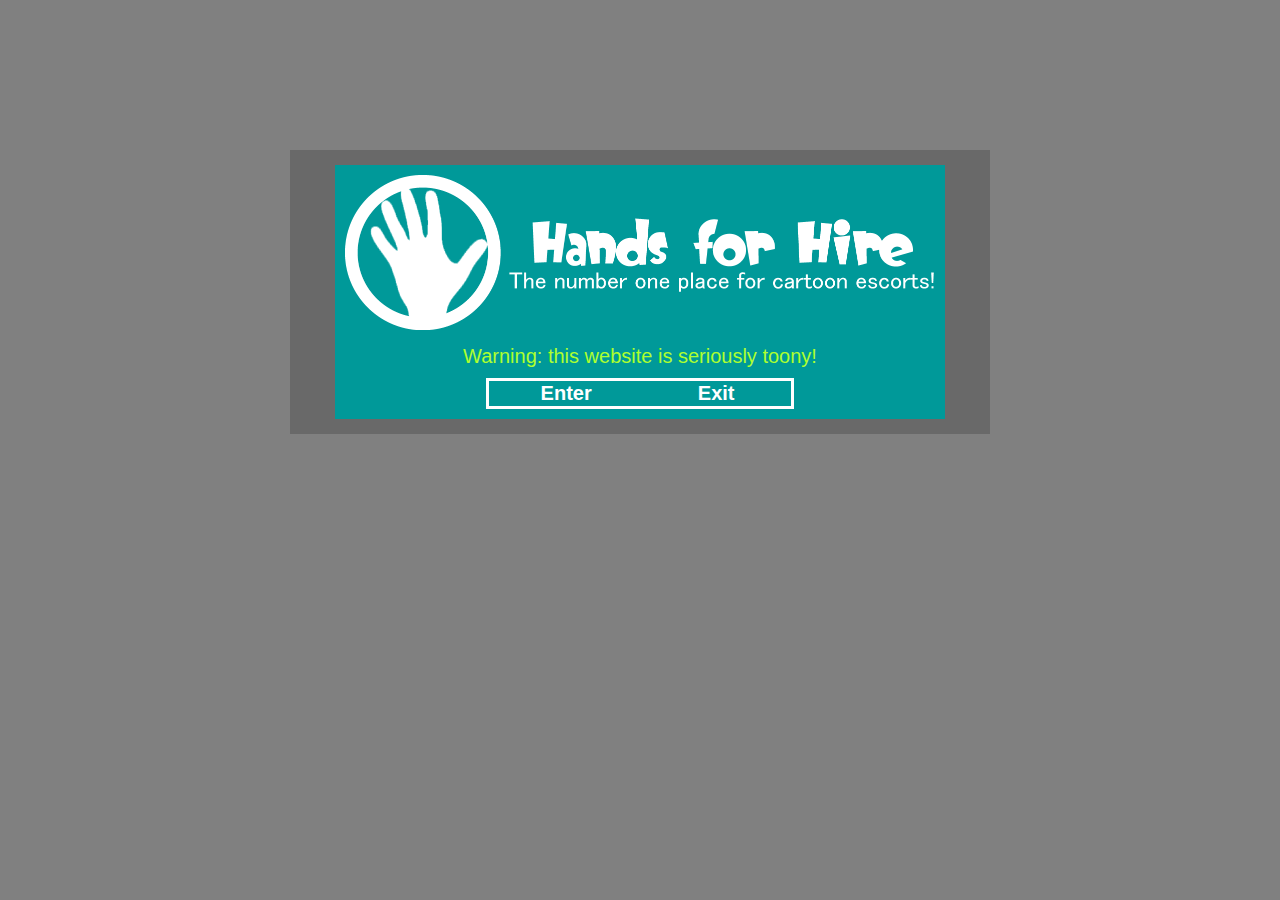
<file: index.html>
<!DOCTYPE html>
<html lang="en-US">
  <head>
    <title>Hands For Hire Intro</title>
    <link rel="stylesheet" type="text/css" href="final.css" />
    <meta charset="utf-8" />
  </head>
  <body>
      <div class="enterdiv">
    <header>
      <img src="H4H.png" alt="none">
      <p>Warning: this website is seriously toony!</p>
      <nav class="intronav">
        <ul>
            <li><a href="Final.html">Enter</a></li>
          <li><a href="http://en.wikipedia.org/wiki/Pizza">Exit</a></li>
        </ul>
      </nav>
    </header>
    </div>
  </body>
</html>
</file>
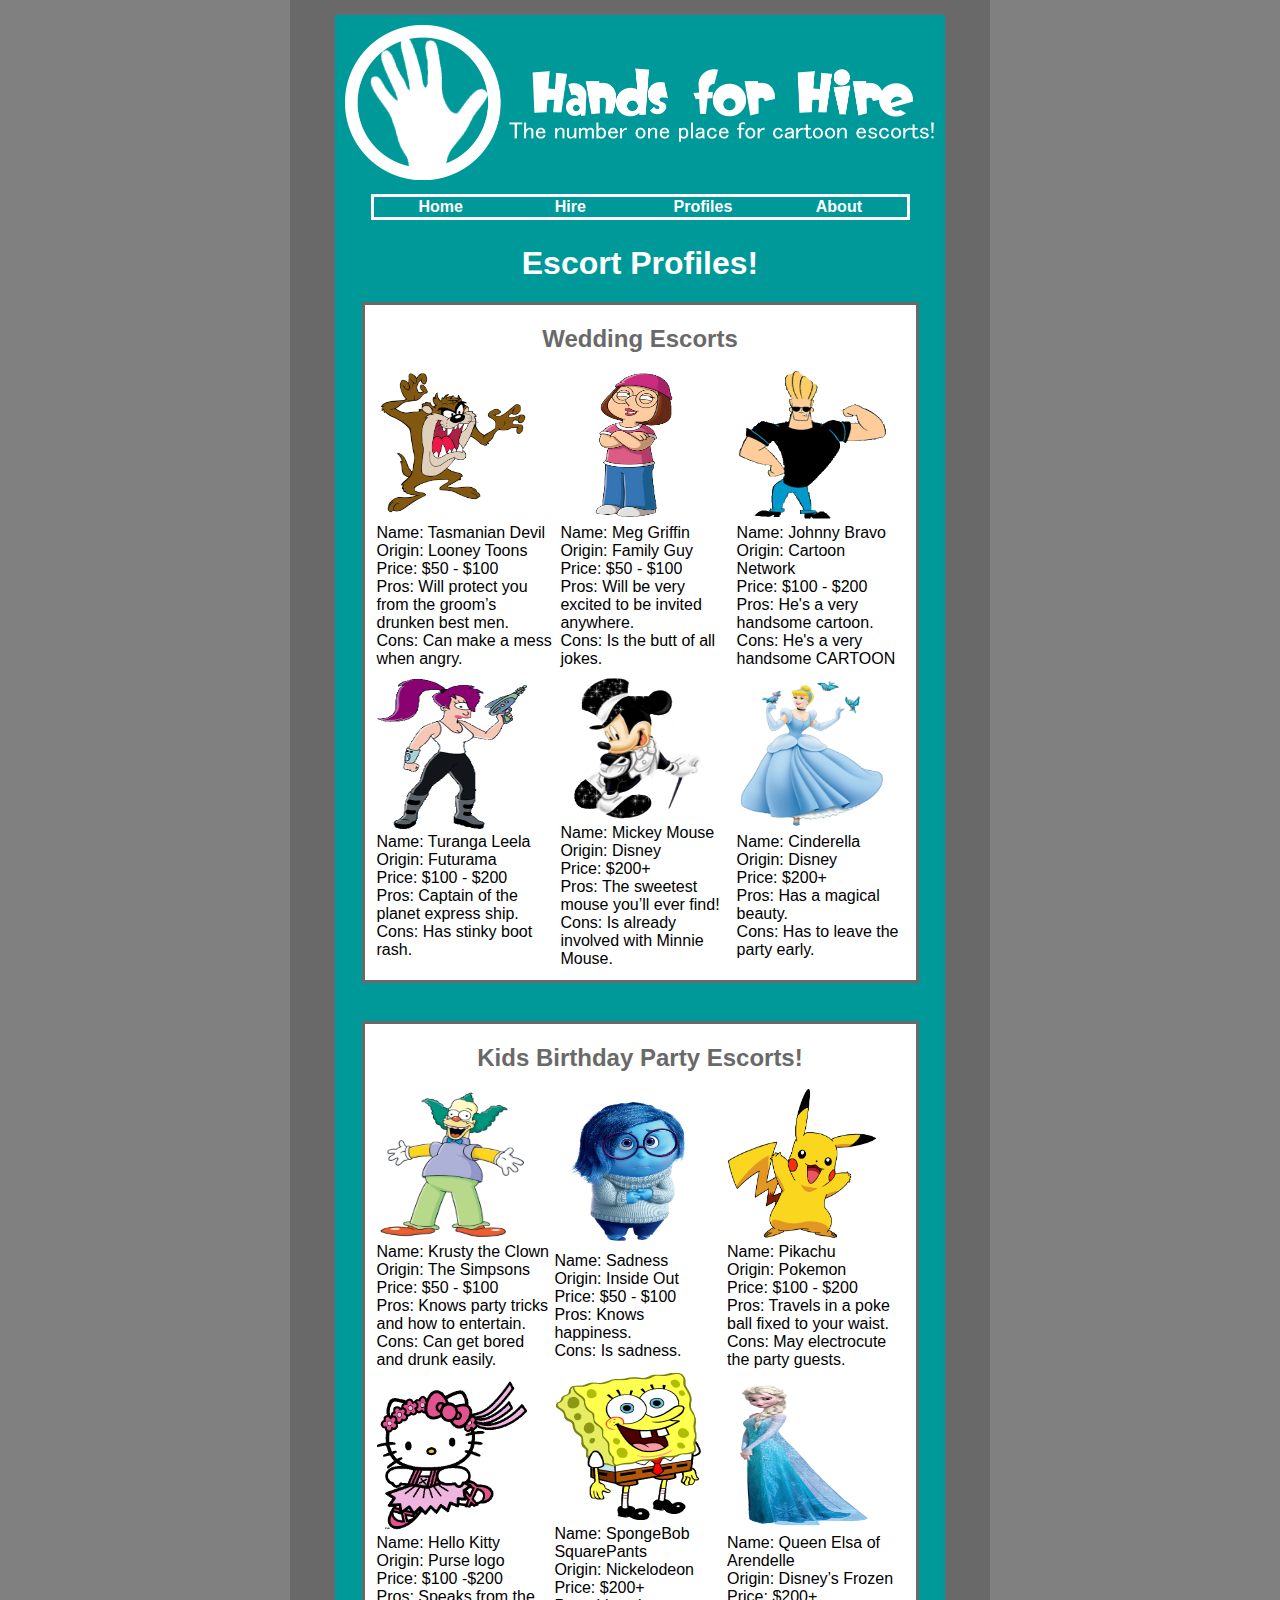
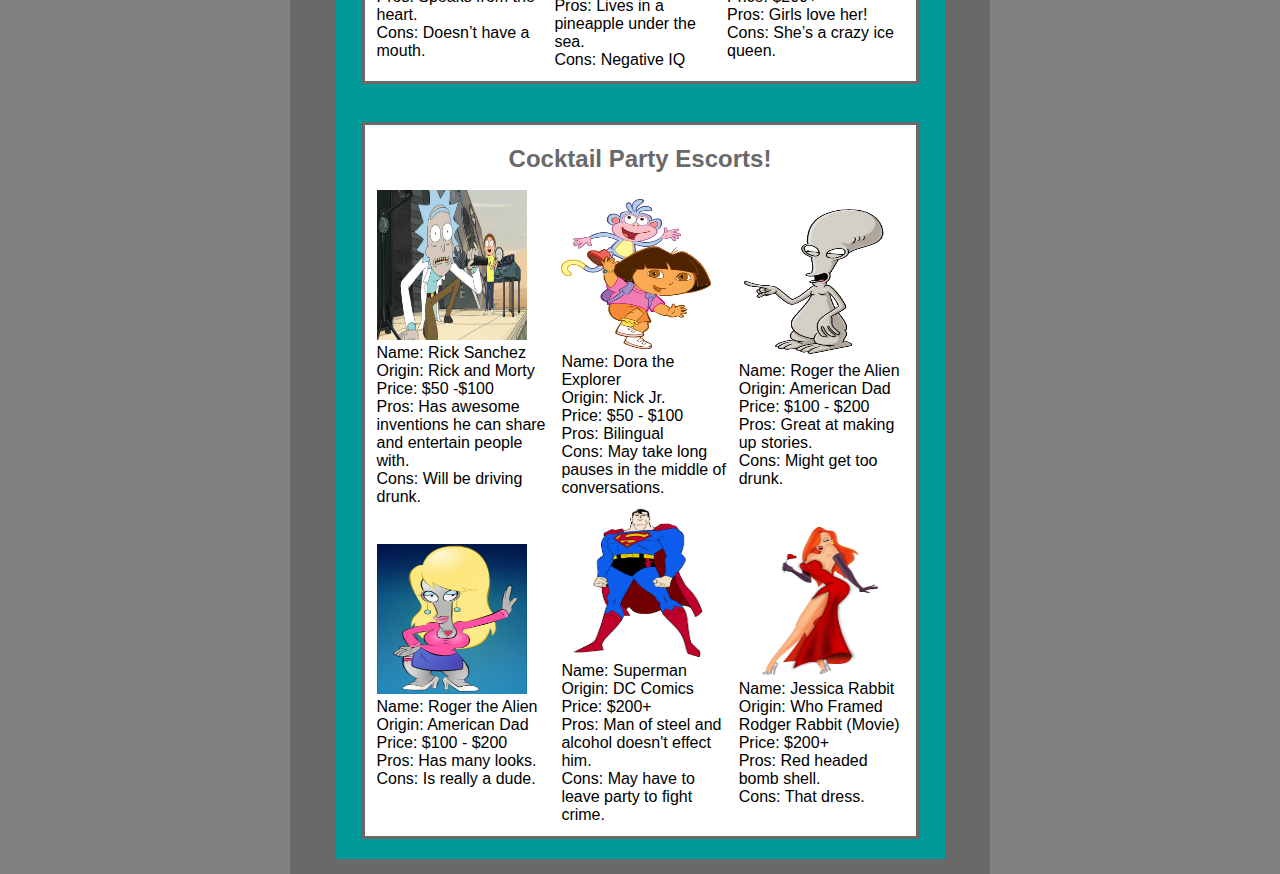
<file: EscortProfiles.html>
<!DOCTYPE html>
<html lang="en-US">
  <head>
    <title>Escort Profiles</title>
    <meta charset="utf-8" />
    <link rel="stylesheet" type="text/CSS" href="final.css" />
  </head>
  <body>
    <div class="mydiv">
    <header class="header">
      <img src="H4H.png" alt="none">
      <nav>
        <ul>
        <li><a href="Final.html">Home</a></li>
        <li><a href="form.html">Hire</a></li>
        <li><a href="EscortProfiles.html">Profiles</a></li>
        <li><a href="about.html">About</a></li>
        </ul>
      </nav>
      <h1>Escort Profiles!</h1>
    </header>
    <div class="wrapper">
    <section class="wedding">
      <h2>Wedding Escorts</h2>
      <table>
      <tbody>
        <tr>
          <td><img src="Images/Tas.jpg" alt="none"/><br />
          <p>Name: Tasmanian Devil <br />
Origin: Looney Toons<br />
Price: $50 - $100<br />
Pros: Will protect you from the groom’s drunken best men.<br />
Cons: Can make a mess when angry.</p></td>
          <td><img src="Images/meg.jpg" alt="none" /><br />
          <p>Name: Meg Griffin <br />
Origin: Family Guy<br />
Price: $50 - $100<br />
Pros: Will be very excited to be invited anywhere.<br /> Cons: Is the butt of all jokes.</p></td>
        <td><img src="Images/jonny.jpg" alt="none" /><br />
        <p>Name: Johnny Bravo <br />
Origin: Cartoon Network<br />
Price: $100 - $200<br />
Pros: He's a very handsome cartoon.<br /> Cons: He's a very handsome CARTOON</p></td>
        </tr>
        <tr>
         <td><img src="Images/leela.jpg" alt="none" /><br />
         <p>Name: Turanga Leela<br />
Origin: Futurama<br />
Price: $100 - $200<br />
Pros: Captain of the planet express ship.<br />
Cons: Has stinky boot rash.</p></td>
        <td><img src="Images/mickey.jpg" alt="none"/><br />
        <p>Name: Mickey Mouse<br />
Origin: Disney<br />
Price: $200+<br />
Pros: The sweetest mouse you’ll ever find!<br />
Cons: Is already involved with Minnie Mouse.</p></td>
        <td><img src="Images/cinderella.jpg" alt="none" /><br />
        <p>Name: Cinderella<br />
Origin: Disney<br />
Price: $200+<br />
Pros: Has a magical beauty.<br />
Cons: Has to leave the party early.</p></td>
        </tr>
      </tbody>
      </table>
    </section>
    </div>
    <br />
    <div class="wrapper">
    <section class="birthday">
      <h2>Kids Birthday Party Escorts!</h2>
       <table>
       <tbody>
        <tr>
          <td><img src="Images/krusty.jpg" alt="none"/><br />
          <p>Name: Krusty the Clown <br />
Origin: The Simpsons<br />
Price: $50 - $100<br />
Pros: Knows party tricks and how to entertain.<br />
Cons: Can get bored and drunk easily.</p></td>
          <td><img src="Images/sadness.jpg" alt="none"/><br />
          <p>Name: Sadness<br />
Origin: Inside Out<br />
Price: $50 - $100<br />
Pros: Knows happiness.<br />
Cons: Is sadness.</p></td>
        <td><img src="Images/pikachu.jpg" alt="none"/><br />
        <p>Name: Pikachu<br />
Origin: Pokemon<br />
Price: $100 - $200<br />
Pros: Travels in a poke ball fixed to your waist.<br />
Cons: May electrocute the party guests.</p></td>
        </tr>
        <tr>
         <td><img src="Images/helloKitty.jpg" alt="none"/><br />
         <p>Name: Hello Kitty<br />
Origin: Purse logo<br />
Price: $100 -$200<br />
Pros: Speaks from the heart.<br />
Cons: Doesn’t have a mouth.</p></td>
        <td><img src="Images/spongebob.jpg" alt="none"/><br />
        <p>Name: SpongeBob SquarePants<br />
Origin: Nickelodeon<br />
Price: $200+<br />
Pros: Lives in a pineapple under the sea.<br />
Cons: Negative IQ</p></td>
        <td><img src="Images/elsa.jpg" alt="none"/><br />
        <p>Name: Queen Elsa of Arendelle<br />
Origin: Disney’s Frozen<br />
Price: $200+<br />
Pros: Girls love her!<br />
Cons: She’s a crazy ice queen.</p></td>
        </tr>
      </tbody>
      </table>
    </section>
    </div>
    <br />
    <div class="wrapper">
    <section class="cocktail">
      <h2>Cocktail Party Escorts!</h2>
      <table>
      <tbody>
        <tr>
          <td><img src="Images/rick.jpg" alt="none"/><br />
          <p>Name: Rick Sanchez<br />
Origin: Rick and Morty<br />
Price: $50 -$100<br />
Pros: Has awesome inventions he can share and entertain people with.<br />
Cons: Will be driving drunk.</p></td>
        <td><img src="Images/dora.jpg" alt="none"/><br />
        <p>Name: Dora the Explorer<br />
Origin: Nick Jr.<br />
Price: $50 - $100<br />
Pros: Bilingual<br />
Cons: May take long pauses in the middle of conversations.</p></td>
         <td><img src="Images/roger.jpg" alt="none"/><br />
         <p>Name: Roger the Alien<br />
Origin: American Dad<br />
Price: $100 - $200<br />
Pros: Great at making up stories.<br />
Cons: Might get too drunk.</p></td>
        </tr>
        <tr>
        <td><img src="Images/RodgerF.jpg" alt="none"/><br />
          <p>Name: Roger the Alien<br />
Origin: American Dad<br />
Price: $100 - $200<br />
Pros: Has many looks.<br />
Cons: Is really a dude.</p></td>
        <td><img src="Images/superman.jpg" alt="none" /><br />
        <p>Name: Superman<br />
Origin: DC Comics<br />
Price: $200+<br />
Pros: Man of steel and alcohol doesn't effect him.<br />
Cons: May have to leave party to fight crime.</p></td>
        <td><img src="Images/jessicaRabbit.jpg" alt="none"/><br />
        <p>Name: Jessica Rabbit<br />
Origin: Who Framed Rodger Rabbit (Movie)<br />
Price: $200+<br />
Pros: Red headed bomb shell.<br />
Cons: That dress.</p></td>
        </tr>
      </tbody>
      </table>
    </section> 
    </div>
    </div>
  </body>
</html>
</file>
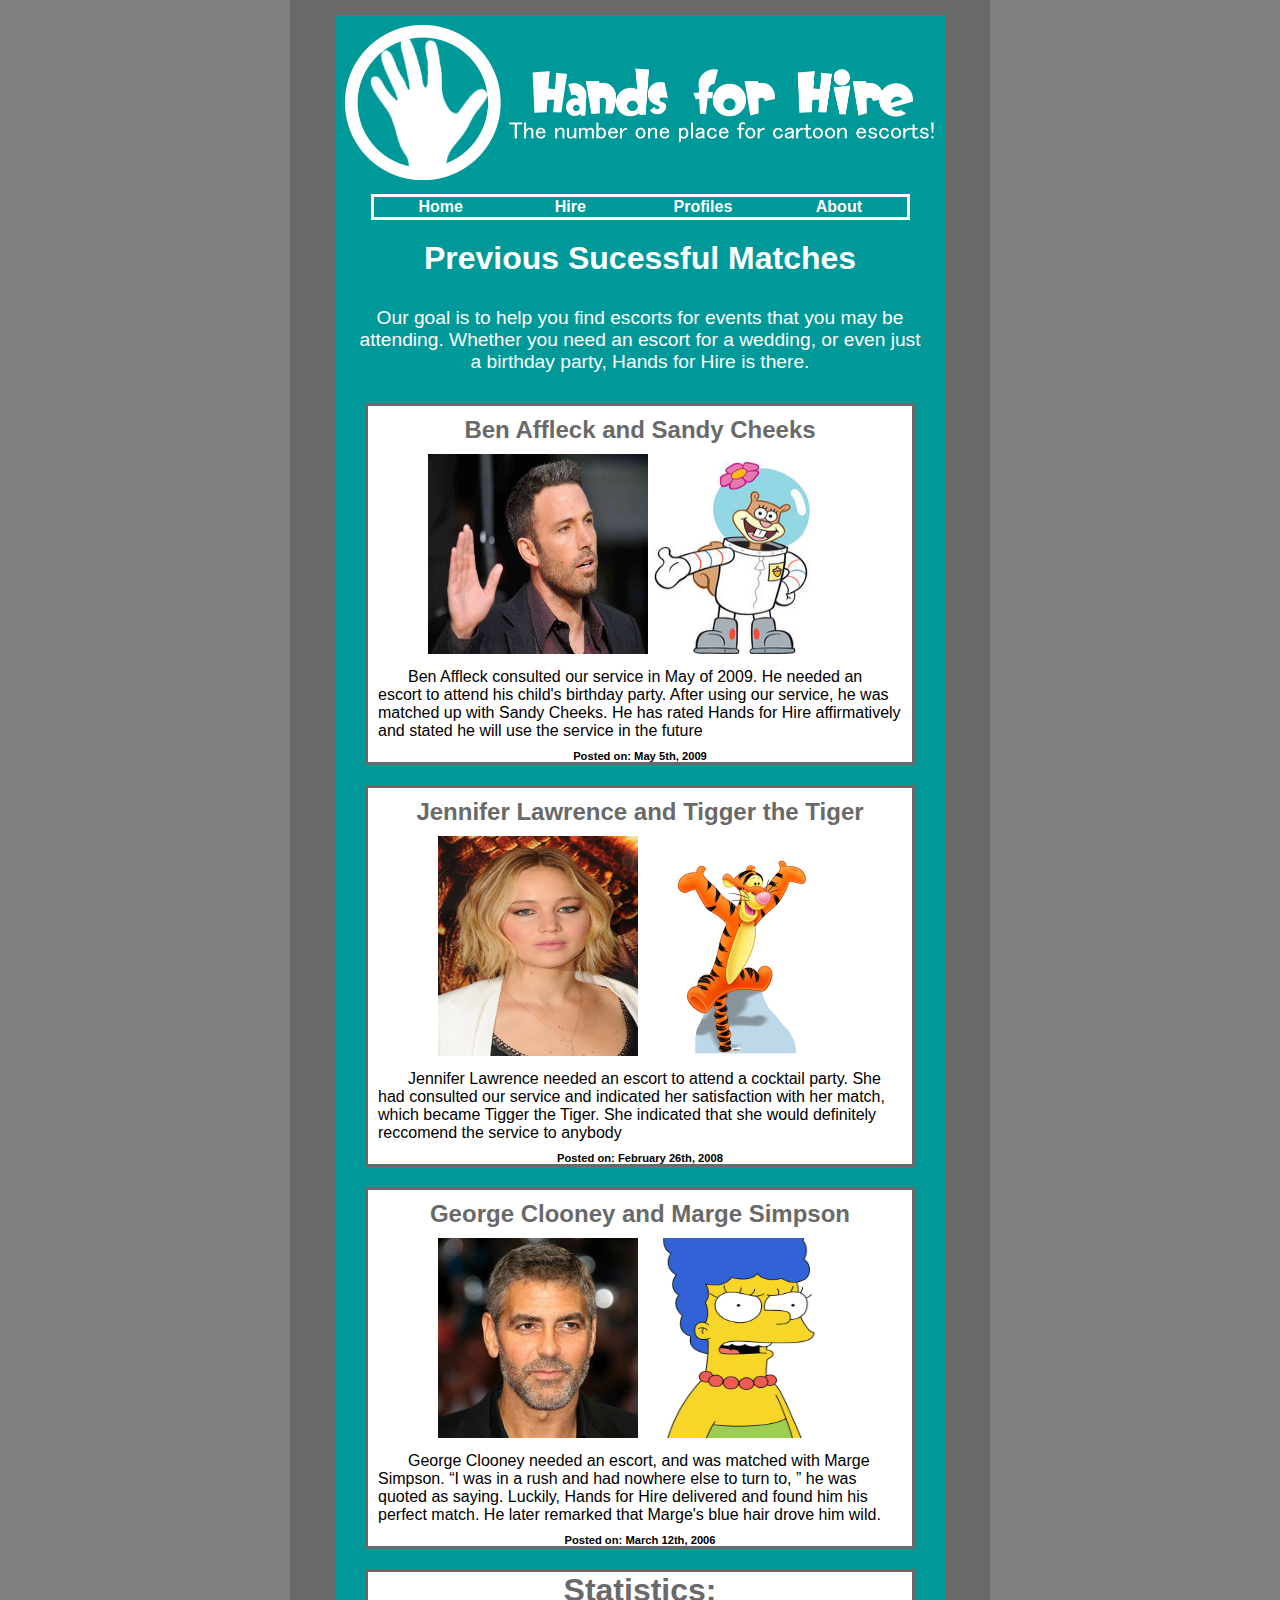
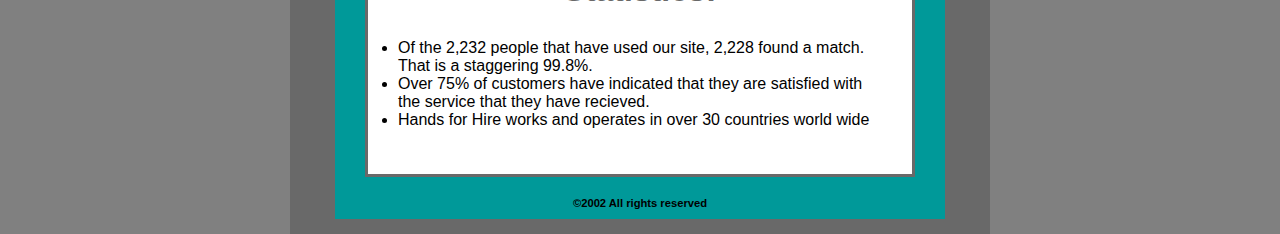
<file: Final.html>
<!DOCTYPE html>
<html lang="en-US">
  <head>
    <title>Hands for Hire</title>
    <meta charset="utf-8" />
    <link type="text/css" rel="stylesheet" href="final.css" />
  </head>
  <body>
    <div class="mydiv">
    <header class="header">
      <img src="H4H.png" alt="none">
      <nav>
        <ul>
        <li><a href="Final.html">Home</a></li>
        <li><a href="form.html">Hire</a></li>
        <li><a href="EscortProfiles.html">Profiles</a></li>
        <li><a href="about.html">About</a></li>
        </ul>
      </nav>
    </header>
    <section>
      <header>
        <h1>Previous Sucessful Matches</h1>
      </header>
        <p>Our goal is to help you find escorts for events that you may be attending. Whether you
        need an escort for a wedding, or even just a birthday party, Hands for Hire is there.</p>
      <article>
        <header>
          <h2>Ben Affleck and Sandy Cheeks</h2>
        </header>
        <div class="images">
          <img src="Images/Affleck.jpg" width="220" height="200" alt="Ben Affleck">
          <img src="Images/Sandy.jpg" width="200" height="200" alt="Sandy Cheeks">
        </div>
        <p>Ben Affleck consulted our service in May of 2009. He needed an escort to attend
        his child's birthday party. After using our service, he was matched up with Sandy Cheeks.
        He has rated Hands for Hire affirmatively and stated he will use the service in the future</p>
        <footer>
          <h1>Posted on: <time datetime="2009-05-16">May 5th, 2009</time></h1>
        </footer>
      </article>
      <article>
        <header>
          <h2>Jennifer Lawrence and Tigger the Tiger</h2>
        </header>
        <div class="images">
          <img src="Images/Lawrence.jpg" width="200" height="220" alt="Jennifer Lawrence">
          <img src="Images/Tigger.jpg" width="200" height="200" alt="Tigger the Tiger">
        </div>
        <p>Jennifer Lawrence needed an escort to attend a cocktail party. She had consulted our service and
        indicated her satisfaction with her match, which became Tigger the Tiger. She indicated that she would
        definitely reccomend the service to anybody</p>
        <footer>
          <h1>Posted on: <time datetime="2008-02-26">February 26th, 2008</time></h1>
        </footer>
      </article>
      <article>
        <header>
          <h2>George Clooney and Marge Simpson</h2>
        </header>
        <div class="images">
          <img src="Images/Clooney.jpg" width="200" height="200" alt="George Clooney">
          <img src="Images/Marge.jpg" width="200" height="200" alt="Marge Simpson">
        </div>
        <p>George Clooney needed an escort, and was matched with Marge Simpson. <q>I was in a rush and had nowhere else to turn to, </q> he was quoted as saying. Luckily, Hands for Hire delivered and found him his perfect match. He later remarked that Marge's blue hair drove him wild.</p>
        <footer>
          <h1>Posted on: <time datetime="2006-03-12">March 12th, 2006</time></h1>
        </footer>
      </article>
    </section>
    <section>
      <article>
        <h1>Statistics: </h1>
        <ul>
          <li>Of the 2,232 people that have used our site, 2,228 found a match. That is a staggering
         99.8&#37;.</li>
          <li>Over 75&#37; of customers have indicated that they are satisfied with the service that they have recieved.</li>
          <li>Hands for Hire works and operates in over 30 countries world wide</li>
        </ul>
      </article>
    </section>
    <footer>
      <h1>&copy;2002 All rights reserved</h1>
    </footer>
    </div>
  </body>
</html>
</file>
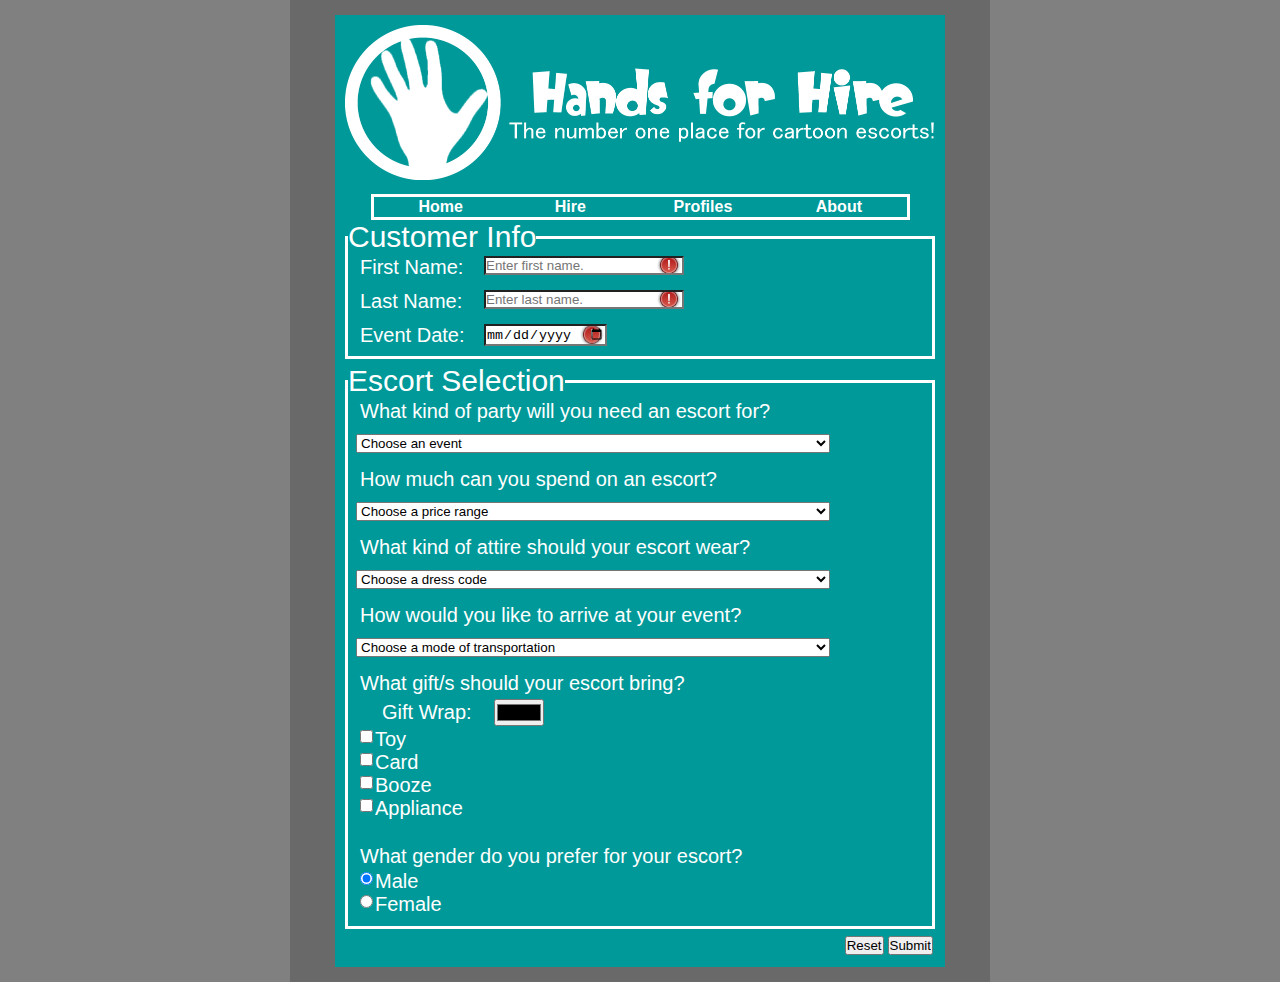
<file: form.html>
<!DOCTYPE html>
<html lang="en-US">
  <head>
    <title>Hands For Hire</title>
    <meta charset="utf-8" />
    <link rel="stylesheet" type="text/css" href="final.css" />
    <script src="form.js"></script>
  </head>
  <body>
    <form name="mainform" id="mainform" method="get" onsubmit="summarize(); return false;">
    <header class="header">
      <img src="H4H.png" alt="none">
      <nav>
        <ul>
        <li><a href="Final.html">Home</a></li>
        <li><a href="form.html">Hire</a></li>
        <li><a href="EscortProfiles.html">Profiles</a></li>
        <li><a href="about.html">About</a></li>
        </ul>
      </nav>
    </header>
      <fieldset>
        <legend>Customer Info</legend>
        <label for="firstname" class="labelitem">First Name:</label>
        <input type="text" name="firstname" id="firstname" size="24" maxlength="32" placeholder="Enter first name." required pattern="[a-zA-Z][a-z-A-Z'\- ]*" title="First name can not be blank." /><br />
        <label for="lastname" class="labelitem">Last Name:</label>
        <input type="text" name="lastname" id="lastname" size="24" maxlength="32"
               placeholder="Enter last name." required pattern="[a-zA-Z][a-zA-Z'\- ]*"
               title="Last name cannot be blank." /><br />
        
        <label for="eventdate" class="labelitem">Event Date:</label>
        <input type="date" name="eventdate" id="eventdate" required/><br />
      </fieldset>
      <fieldset>
          <legend>Escort Selection</legend>
          <div class="dropdown">
        <label for="event" class="labelitem2">What kind of party will you need an escort for?</label><br />
        <select name="event" id="event" required>
          <option value="" selected disabled>Choose an event</option>
          <option value="Wedding">Wedding</option>
          <option value="Kids Birthday">Kid's Birthday</option>
          <option value="Cocktail">Cocktail</option>
        </select><br />
        <label for="price" class="labelitem2">How much can you spend on an escort?</label><br />
        <select name="price" id="price" required>
          <option value="" selected disabled>Choose a price range</option>
          <option value="Low">Low</option>
          <option value="Medium">Medium</option>
          <option value="High">High</option>
        </select><br />
        <label for="attire" class="labelitem2">What kind of attire should your escort wear?</label><br />
        <select name="attire" id="attire" required>
          <option value="" selected disabled>Choose a dress code</option>
          <option value="Casual">Casual</option>
          <option value="Formal">Formal</option>
          <option value="Beach">Beach</option>
          <option value="Costume">Costume</option>
        </select><br />
        <label for="transport" class="labelitem2">How would you like to arrive at your event?</label><br />
        <select name="transport" id="transport" required>
          <option value="" selected disabled>Choose a mode of transportation</option>
          <option value="Personal">Personal Vehicle</option>
          <option value="Uber">Uber</option>
          <option value="Limo">Limo</option>
          <option value="Helicopter">Helicopter</option>
              </select><br />
        
        <div class="labelitem2">What gift/s should your escort bring?</div>
        <div class="labelitem">
          <label for="giftwrap" class="labelitem">Gift Wrap: </label>
        </div>
        <div class="inputitem">
        <input type="color" name="giftwrap" id="giftwrap" /><br />
        </div><br />
        <div class="inputitem">
          <input type="checkbox" name="gifts[]" id="toy" value="Toy" />
          <label for="toy">Toy</label><br />
          <input type="checkbox" name="gifts[]" id="card" value="Card" />
          <label for="card">Card</label><br />
          <input type="checkbox" name="gifts[]" id="booze" value="Booze" />
          <label for="booze">Booze</label><br />
          <input type="checkbox" name="gifts[]" id="appliance" value="Appliance" />
          <label for="appliance">Appliance</label><br /><br />
        </div>
        
        <div class="labelitem2">What gender do you prefer for your escort?</div>
        <div class="inputitem">
          <input type="radio" name="gender" id="male" value="Male" checked />
          <label for="male">Male</label><br />
          <input type="radio" name="gender" id="female" value="Female" />
          <label for="female">Female</label><br />
        </div><br />
        </div>
      </fieldset>
      
      
      <section id="reset_submit">
        <input type="reset" value="Reset" onclick="reset_form()" />
        
        
        <input type="submit" value="Submit" />
      </section><br />
      <div id="summary_wrapper">
        <fieldset>
        <legend>Summary</legend>
          <section id= "summary" class="summarytext"></section>
        </fieldset>
      </div>
    </form>
  </body>
</html>
</file>
<file: final.css>
* {
  margin: 0;
  padding: 0;
  font: georgia;
}
body {
  background-color: grey;
  font: 1em sans-serif;
  max-width: 700px;
  min-width: 400px;
  margin: auto;

}
div.enterdiv {
  font: 20px sans-serif;
  margin-top: 150px;
  border-style: solid;
  border-color: dimgray;
  border-width: 15px;
  border-left-width: 45px;
  border-right-width: 45px;
  background-color: #009999;
  padding: 10px;
  max-width: 700px;
  min-width: 500px;
}
div.mydiv{
  border-style: solid;
  border-color: dimgray;
  border-width: 15px;
  border-left-width: 45px;
  border-right-width: 45px;
  background-color: #009999;
  padding: 10px;
  max-width: 700px;
  min-width: 500px;
}
div.dropdown{
  margin-left: 10px;
  margin-right: 100px;
  margin-bottom: 10px;
}
body>header {
  text-align: center;
  margin: 10px;
}
body header>h1 {
  font-size: 2em;
  padding: 10px;
  margin: 10px auto;
  text-align: center;
}
header>img {
  width: 100%;
  margin-bottom: 10px;
}
header>nav {
  width: 90%;
  clear: both;
  padding: 1px;
  display: table;
  border: solid;
  border-color: white;
  text-align: center;
  margin: auto;
  overflow: auto;
}
section>p{
  color: white;
  font-size: 1.2em;
  padding: 10px;
  margin: 10px auto;
  text-align: center;
}
header ul {
  list-style: none;
  display: table-row;
  padding: 3%;
}
header li {
  display: inline;
  width: 200px;
  text-align: center;
  display: table-cell;
}
body>header>h1 {
  font-size: 1.5em;
}
body>header>h2 {
  font-size: 1.0em;
}
section h1 {
  font-size: 2em;
  text-align: center;
  color: white;
}
section h2 {
  text-align: center;
  color: dimgray;
  padding-bottom: 10px;
  padding-top: 10px;
}
article {
  border: solid;
  border-color: dimgray;
  background-color: white;
  margin: 20px;
}
article>p {
  text-indent: 30px;
  padding: 10px;
}
article h1{
  color: dimgray;
}
article>ul{
  text-align: left;
  margin: 10px;
  margin-bottom: 25px;
  padding: 20px;
}
article>header>h1 {
  margin: 10px auto;
}
footer>h1 {
  font-size: 0.7em;
  text-align: center;
  color: black;
}
.images{
  text-align: center;
}
form {
  border-style: solid;
  border-color: dimgray;
  border-width: 15px;
  border-left-width: 45px;
  border-right-width: 45px;
  background-color: #009999;
  display: table;
  background-color: #009999;
  margin-bottom: 10px;
  padding: 10px;
  margin: auto;
}
#summary_wrapper {
  display: table;
  background-color: #009999;
  margin-bottom: 10px;
  padding: 10px;
  margin: auto;
}
fieldset{
  font: 30px sans-serif;
  border: solid 3px white;
  margin-bottom: 5px;
  color: white;
  background-color: #009999;
}
input, textarea {
  display: block;
  float: left;
  margin: 2px;
  box-sizing: border-box;
}
input[type=text], input[type=password], select, textarea {
  width: 200px;
}
input:required:invalid {
  background: white right no-repeat url("invalid.png");
}
input:required:valid {
  background: white right no-repeat url("valid.png");
}
input:required:valid ~ p.info {
  visibility: hidden;
}
.inputitem {
  font: 20px sans-serif;
  display: inline-block;
  float: left;
}
.labelitem {
  font: 20px sans-serif;
  display: block;
  float: left;
  vertical-align: text-top;
  width: 120px;
  margin: 2px;
  padding-left: 10px;
}
.labelitem2 {
  font: 20px sans-serif;
  display: block;
  float: left;
  vertical-align: text-top;
  width: 100%;
  margin: 2px;
}
select {
  display: block;
  float: right;
  width: 100%;
  margin: 2px;
  box-sizing: border-box;
}
.selectiontext {
  margin: 10px;
  font: 20px sans-serif;
}
.summarytext {
  font: 20px sans-serif;
  display: block;
  float: left;
  vertical-align: text-top;
  width: 100%;
  margin: 2px;
}
br {
  clear: left;
}
p.info {
  font-size: 0.7em;
  color: red;
  display: block;
  margin: 0 0 0 2px;
}
.intronav {
    max-width: 300px;
}
header nav a:link {
  color: white;
  font-weight: bold;
  text-decoration: none;
}
header nav a:visited {
  color: white;
}
header nav a:hover {
  color: greenyellow;
  text-decoration: none;
}
header nav a:active {
  color: black;
}
#reset_submit {
  float: right;
}
#summary_wrapper {
  display: none;
}
#navbar ul {
  border: solid;
  border-color: white;
  background-color: #009999;
  text-align: center;
}
#navbar li { 
  font-size: 1.1em;
  margin: 1px;
  display: inline;
  padding: 3%;
}
#navbar li>a {
  text-decoration: none;
  color: white;
}
div.wrapper {
  overflow: auto;
  width: 90%;
  margin: 10px auto;
  background-color: white;
  padding: 10px;
  border: solid;
  border-color: dimgray;
}
.header>h1 {
  font-size: 2em;
  text-align: center;
  padding: 10px;
  color: white;
  margin-top: 15px;
}
.wedding h2 {
  padding: 10px 0 15px 0;
  text-align: center;
}
.wedding img {
  text-align: center;
  width: 150px;
  height: 150px;
}  
.birthday h2 {
  padding: 10px 0 15px  0;
  text-align: center;
}
.birthday img {
  text-align: center;
  width: 150px;
  height: 150px;
}
.cocktail h2 {
  padding: 10px 0 15px 0;
  text-align: center;
}
.cocktail img {
  text-align: center;
  width: 150px;
  height: 150px;
}
header>p {
  color: greenyellow;
  text-align: center;
  margin-bottom: 10px;
}
</file>
